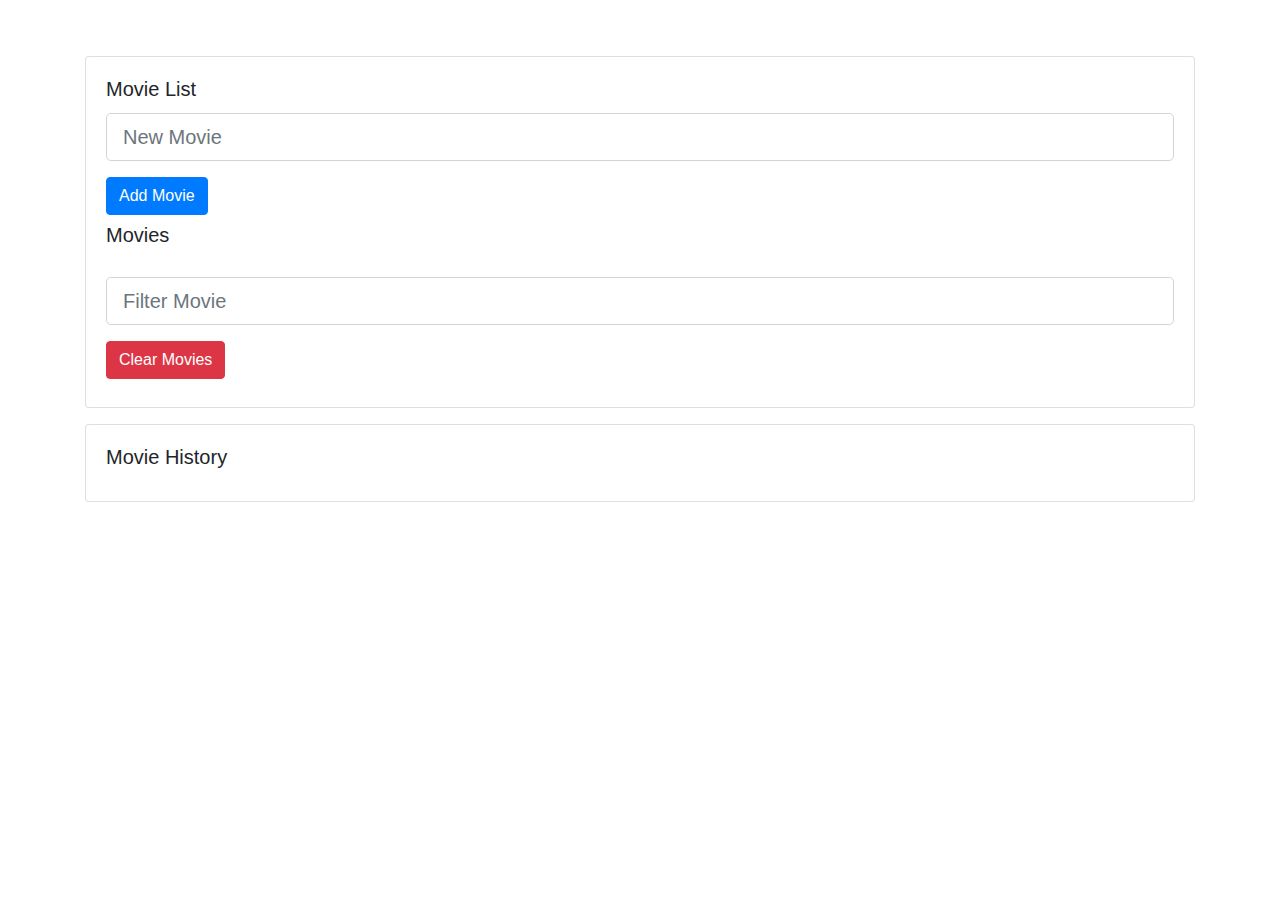
<file: MovieStarterDir/index.html>
<!-- MY FILE NOW -->
<!DOCTYPE html>
<html lang="en">
  <head>
    <meta charset="UTF-8" />
    <meta name="viewport" content="width=device-width, initial-scale=1.0" />
    <meta http-equiv="X-UA-Compatible" content="ie=edge" />
    <link
      rel="stylesheet"
      href="https://stackpath.bootstrapcdn.com/bootstrap/4.3.1/css/bootstrap.min.css"
      integrity="sha384-ggOyR0iXCbMQv3Xipma34MD+dH/1fQ784/j6cY/iJTQUOhcWr7x9JvoRxT2MZw1T"
      crossorigin="anonymous"
    />
    <link
      rel="stylesheet"
      href="https://use.fontawesome.com/releases/v5.8.2/css/all.css"
      integrity="sha384-oS3vJWv+0UjzBfQzYUhtDYW+Pj2yciDJxpsK1OYPAYjqT085Qq/1cq5FLXAZQ7Ay"
      crossorigin="anonymous"
    />
    <link rel="stylesheet" href="style.css" />
    <title>Favorite Movies</title>
  </head>
  <body>
    <div class="container my-5">
      <div class="row">
        <div class="col-sm-12">
          <div class="card my-2">
            <div class="card-body">
              <h5 class="card-title">Movie List</h5>
              <input
                class="form-control form-control-lg my-2"
                type="text"
                placeholder="New Movie"
              />
              <button
                type="button"
                class="btn btn-primary  my-2"
                onclick="addMovie()"
              >
                Add Movie
              </button>
              <h5 class="card-title">Movies</h5>
              <ul class="list-group"></ul>
              <input
                class="form-control form-control-lg my-2"
                id="filter"
                type="text"
                placeholder="Filter Movie"
              />
              <button
                type="button"
                id="clearMovieButton"
                class="btn btn-danger btn-md my-2"
                onclick="clearMovies()"
              >
                Clear Movies
              </button>
            </div>
          </div>
        </div>
      </div>

      <div class="row">
        <div class="col-sm-12">
          <div class="card my-2">
            <div class="card-body" id="movieHistoryCard">
              <h5 class="card-title">Movie History</h5>
              <!-- Your Table Should End Up Inside Here -->

            </div>
          </div>
        </div>
      </div>
    </div>
    <script
      src="https://code.jquery.com/jquery-3.3.1.slim.min.js"
      integrity="sha384-q8i/X+965DzO0rT7abK41JStQIAqVgRVzpbzo5smXKp4YfRvH+8abtTE1Pi6jizo"
      crossorigin="anonymous"
    ></script>
    <script
      src="https://cdnjs.cloudflare.com/ajax/libs/popper.js/1.14.7/umd/popper.min.js"
      integrity="sha384-UO2eT0CpHqdSJQ6hJty5KVphtPhzWj9WO1clHTMGa3JDZwrnQq4sF86dIHNDz0W1"
      crossorigin="anonymous"
    ></script>
    <script
      src="https://stackpath.bootstrapcdn.com/bootstrap/4.3.1/js/bootstrap.min.js"
      integrity="sha384-JjSmVgyd0p3pXB1rRibZUAYoIIy6OrQ6VrjIEaFf/nJGzIxFDsf4x0xIM+B07jRM"
      crossorigin="anonymous"
    ></script>
    <script src="app.js"></script>
  </body>
</html>
</file>
<file: MovieStarterDir/style.css>
.flex {
    display: block;
    justify-content: space-between;
    align-items: center;
  }
  
  .container {
    height: 90vh;
  }

  li:hover {
    cursor: pointer;
  }
  
  ul{ list-style-type: none; padding: 5px; }
</file>
